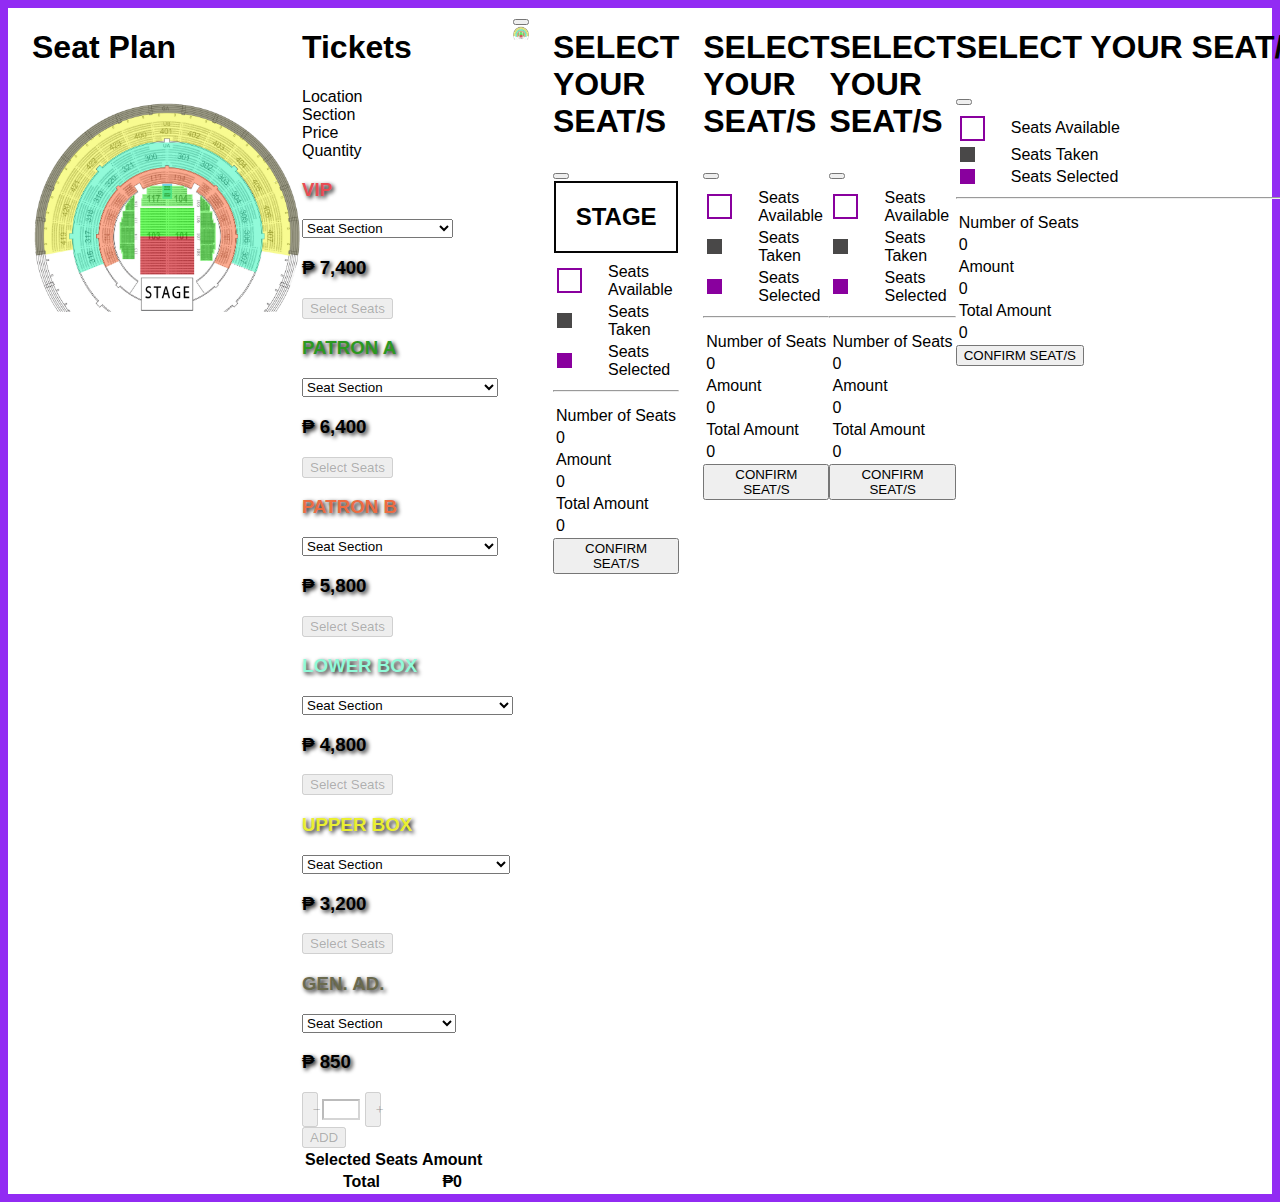
<file: index.html>
<!DOCTYPE html>
<html lang="en">

<head>
    <meta charset="UTF-8">
    <meta name="viewport" content="width=device-width, initial-scale=1.0">

    <link href="https://cdn.jsdelivr.net/npm/bootstrap@5.3.1/dist/css/bootstrap.min.css" rel="stylesheet"
        integrity="sha384-4bw+/aepP/YC94hEpVNVgiZdgIC5+VKNBQNGCHeKRQN+PtmoHDEXuppvnDJzQIu9" crossorigin="anonymous">

    <script src="https://cdn.jsdelivr.net/npm/bootstrap@5.3.1/dist/js/bootstrap.bundle.min.js"
        integrity="sha384-HwwvtgBNo3bZJJLYd8oVXjrBZt8cqVSpeBNS5n7C8IVInixGAoxmnlMuBnhbgrkm" crossorigin="anonymous">
    </script>

    <link rel="stylesheet" href="https://cdn.jsdelivr.net/npm/bootstrap-icons@1.10.5/font/bootstrap-icons.css">

    <link rel="stylesheet" type="text/css" href="styles.css">

    <title>Tickets</title>
</head>

<body>

    <div class="content-wrap mt-3">
        <div class="col">
            <h1>Seat Plan</h1>
            <div class="img-wrap">
                <a href="" data-bs-toggle="modal" data-bs-target="#seatplan">
                    <img src="seat_plan.jpg" alt="Seat Plan" width="100%">
                </a>
            </div>
        </div>

        <div class="container ms-3">
            <h1>Tickets</h1>
            <div class="row">
                <div class="col d-flex justify-content-center align-items-center">Location</div>
                <div class="col d-flex justify-content-center align-items-center">Section</div>
                <div class="col d-flex justify-content-center align-items-center">Price</div>
                <div class="col d-flex justify-content-center align-items-center">Quantity</div>
            </div>
            <!---------------------------------------- VIP ----------------------------------------------->
            <div class="row mt-3">
                <div class="col d-flex justify-content-center align-items-center">
                    <h3 id="vip-seat" class="vip">VIP</h3>
                </div>
                <div class="col d-flex justify-content-center align-items-center">
                    <select class="form-select w-75" aria-label="VIPselect" id="vipSelect">
                        <option selected value="">Seat Section</option>
                        <option value="VIP-L" disabled>VIP 101 - Unavailable</option>
                        <option value="VIP-R">VIP 103</option>

                    </select>
                </div>
                <div class="col d-flex justify-content-center align-items-center">
                    <h3 class="mt-1" id="VIP-price"><span>&#8369;</span> 7,400</h3>
                </div>

                <div class="col d-flex justify-content-center align-items-center">
                    <button type="button" id="VIP-select" class="btn btn-outline-success VIPSelect"
                        data-bs-toggle="modal" data-bs-target="#vipselect" disabled>Select Seats</button>
                </div>
            </div>

            <!---------------------------------------- P-A ----------------------------------------------->
            <div class="row mt-3">
                <div class="col d-flex justify-content-center align-items-center">
                    <h3 id="PA-seat" class="patronA">PATRON A</h3>
                </div>
                <div class="col d-flex justify-content-center align-items-center">
                    <select class="form-select w-75" aria-label="VIPselect" id="paSelect">
                        <option selected value="">Seat Section</option>
                        <option value="PA101" disabled>PATRON A 101 - Unavailable</option>
                        <option value="PA103" disabled>PATRON A 103 - Unavailable</option>
                        <option value="PA104" disabled>PATRON A 104 - Unavailable</option>
                        <option value="PA105" disabled>PATRON A 105 - Unavailable</option>
                        <option value="PA106" disabled>PATRON A 106 - Unavailable</option>
                        <option value="PA107" disabled>PATRON A 107 - Unavailable</option>
                        <option value="PA108" disabled>PATRON A 108 - Unavailable</option>
                        <option value="PA112" disabled>PATRON A 113 - Unavailable</option>
                        <option value="PA114">PATRON A 114</option>
                        <option value="PA115" disabled>PATRON A 115 - Unavailable</option>
                        <option value="PA116" disabled>PATRON A 116 - Unavailable</option>
                        <option value="PA117" disabled>PATRON A 117 - Unavailable</option>
                    </select>
                </div>
                <div class="col d-flex justify-content-center align-items-center">
                    <h3 class="mt-1" id="PA-price"><span>&#8369;</span> 6,400</h3>
                </div>

                <div class="col d-flex justify-content-center align-items-center">
                    <button type="button" id="PA-select" class="btn btn-outline-success selectSeats"
                        data-bs-toggle="modal" data-bs-target="#PA-Seats" disabled>Select Seats</button>
                </div>
            </div>

            <!---------------------------------------- P-B ----------------------------------------------->
            <div class="row mt-3">
                <div class="col d-flex justify-content-center align-items-center">
                    <h3 id="PB-seat" class="patronB">PATRON B</h3>
                </div>
                <div class="col d-flex justify-content-center align-items-center">
                    <select class="form-select w-75" aria-label="VIPselect" id="pbSelect">
                        <option selected value="">Seat Section</option>
                        <option value="PB101" disabled>PATRON B 101 - Unavailable</option>
                        <option value="PB103" disabled>PATRON B 103 - Unavailable</option>
                        <option value="PB104" disabled>PATRON B 104 - Unavailable</option>
                        <option value="PB105" disabled>PATRON B 105 - Unavailable</option>
                        <option value="PB106" disabled>PATRON B 106 - Unavailable</option>
                        <option value="PB107" disabled>PATRON B 107 - Unavailable</option>
                        <option value="PB108" disabled>PATRON B 108 - Unavailable</option>
                        <option value="PB112" disabled>PATRON B 113 - Unavailable</option>
                        <option value="PB114">PATRON B 114</option>
                        <option value="PB115" disabled>PATRON B 115 - Unavailable</option>
                        <option value="PB116" disabled>PATRON B 116 - Unavailable</option>
                        <option value="PB117" disabled>PATRON B 116 - Unavailable</option>
                    </select>
                </div>
                <div class="col d-flex justify-content-center align-items-center">
                    <h3 class="mt-1" id="PB-price"><span>&#8369;</span> 5,800</h3>
                </div>

                <div class="col d-flex justify-content-center align-items-center">
                    <button type="button" id="PB-select" class="btn btn-outline-success selectSeats"
                        data-bs-toggle="modal" data-bs-target="#PB-Seats" disabled>Select Seats</button>
                </div>
            </div>

            <!---------------------------------------- L-B ----------------------------------------------->
            <div class="row mt-3">
                <div class="col d-flex justify-content-center align-items-center">
                    <h3 id="LB-seat" class="lBox">LOWER BOX</h3>
                </div>
                <div class="col d-flex justify-content-center align-items-center">
                    <select class="form-select w-75" aria-label="lbselect" id="lbSelect">
                        <option selected value="">Seat Section</option>
                        <option value="LB300" disabled>LOWER BOX 300 - Unavailable</option>
                        <option value="LB301" disabled>LOWER BOX 301 - Unavailable</option>
                        <option value="LB302" disabled>LOWER BOX 302 - Unavailable</option>
                        <option value="LB303" disabled>LOWER BOX 303 - Unavailable</option>
                        <option value="LB304" disabled>LOWER BOX 304 - Unavailable</option>
                        <option value="LB305" disabled>LOWER BOX 305 - Unavailable</option>
                        <option value="LB306" disabled>LOWER BOX 306 - Unavailable</option>
                        <option value="LB307" disabled>LOWER BOX 307 - Unavailable</option>
                        <option value="LB316" disabled>LOWER BOX 316 - Unavailable</option>
                        <option value="LB317" disabled>LOWER BOX 317 - Unavailable</option>
                        <option value="LB318" disabled>LOWER BOX 318 - Unavailable</option>
                        <option value="LB319" disabled>LOWER BOX 319 - Unavailable</option>
                        <option value="LB320" disabled>LOWER BOX 320 - Unavailable</option>
                        <option value="LB321">LOWER BOX 321</option>
                    </select>
                </div>
                <div class="col d-flex justify-content-center align-items-center">
                    <h3 class="mt-1" id="LB-price"><span>&#8369;</span> 4,800</h3>
                </div>

                <div class="col d-flex justify-content-center align-items-center">
                    <button type="button" id="LB-select" class="btn btn-outline-success selectSeats"
                        data-bs-toggle="modal" data-bs-target="#LB-Seats" disabled>Select Seats</button>
                </div>
            </div>

            <!---------------------------------------- U-B ----------------------------------------------->
            <div class="row mt-3">
                <div class="col d-flex justify-content-center align-items-center">
                    <h3 id="UB-seat" class="uBox">UPPER BOX</h3>
                </div>
                <div class="col d-flex justify-content-center align-items-center">
                    <select class="form-select w-75" aria-label="ubselect" id="ubSelect">
                        <option selected value="">Seat Section</option>
                        <option value="UB400">UPPER BOX 400</option>
                        <option value="UB401" disabled>UPPER BOX 401 - Unavailable</option>
                        <option value="UB402" disabled>UPPER BOX 402 - Unavailable</option>
                        <option value="UB403" disabled>UPPER BOX 403 - Unavailable</option>
                        <option value="UB404" disabled>UPPER BOX 404 - Unavailable</option>
                        <option value="UB405" disabled>UPPER BOX 405 - Unavailable</option>
                        <option value="UB406" disabled>UPPER BOX 406 - Unavailable</option>
                        <option value="UB407" disabled>UPPER BOX 407 - Unavailable</option>
                        <option value="UB419" disabled>UPPER BOX 419 - Unavailable</option>
                        <option value="UB420" disabled>UPPER BOX 420 - Unavailable</option>
                        <option value="UB421" disabled>UPPER BOX 421 - Unavailable</option>
                        <option value="UB422" disabled>UPPER BOX 422 - Unavailable</option>
                        <option value="UB423" disabled>UPPER BOX 423 - Unavailable</option>
                    </select>
                </div>
                <div class="col d-flex justify-content-center align-items-center">
                    <h3 class="mt-1" id="UB-price"><span>&#8369;</span> 3,200</h3>
                </div>

                <div class="col d-flex justify-content-center align-items-center">
                    <button type="button" id="UB-select" class="btn btn-outline-success selectSeats"
                        data-bs-toggle="modal" data-bs-target="#UB-Seats" disabled>Select Seats</button>
                </div>
            </div>

            <!---------------------------------------- Gen Ad ----------------------------------------------->
            <div class="row mt-2">
                <div class="col d-flex justify-content-center align-content-center">
                    <h3 id="GA-seat" class="genAd">GEN. AD.</h3>
                </div>

                <div class="col d-flex justify-content-center align-items-center">
                    <select class="form-select w-75" aria-label="Default select example" id="genAdSelect">
                        <option selected value="">Seat Section</option>
                        <option value="genAd" disabled>GEN. AD. Unavailable</option>
                    </select>
                </div>

                <div class="col d-flex justify-content-center align-items-center">
                    <h3 class="pt-1"><span>&#8369;</span> 850</h3>
                </div>

                <div class="col pt-1 d-flex justify-content-start align-items-center">
                    <div class="btn-group" role="group">
                        <button id="action-btn6" disabled
                            class="minus btn btn-danger d-flex justify-content-center align-items-center"><i
                                class="controls bi bi-dash"></i></button>
                        <input class="qty6 m-0" id="qty6" type="number" min="1" max="20" disabled>
                        <button id="action-btn6a" disabled
                            class="addition btn btn-success d-flex justify-content-center align-items-center me-2"><i
                                class="controls bi bi-plus"></i></button>
                    </div>
                    <button id="action-btn6b" type="button" class="btn btn-outline-success addbtn ms-2"
                        disabled>ADD</button>
                </div>
            </div>


            <div class="row mt-4">
                <div class="container" id="selected-ticket-container">
                    <table class="table table-bordered mt-3">
                        <thead>
                            <tr>
                                <th>Selected Seats</th>
                                <th>Amount</th>
                            </tr>
                        </thead>
                        <tbody id="seat-table">
                        </tbody>
                        <tfoot>
                            <tr>
                                <th>Total</th>
                                <th id="totalAmount">₱0</th>
                            </tr>
                        </tfoot>
                    </table>

                    <div class="d-grid gap-2 d-md-flex justify-content-md-end mb-5">
                        <button id="paymentButton" class="btn btn-success" style="display: none;">Proceed to
                            Payment</button>
                    </div>
                </div>

            </div>
        </div>

        <!------------------------------------ Seat Plan Map Modal ------------------------------------------>
        <div class="modal fade" id="seatplan" tabindex="-1" aria-labelledby="seatplanLabel" aria-hidden="true">
            <div class="modal-dialog modal-xl">
                <div class="modal-content">
                    <div class="d-grid d-md-flex justify-content-md-end p-1">
                        <button type="button" class="btn-close" data-bs-dismiss="modal" aria-label="Close"></button>
                    </div>
                    <div class="modal-body">
                        <div class="overflow-hidden">
                            <img src="seat_plan.jpg" alt="Seat Plan" width="100%">
                        </div>
                    </div>
                </div>
            </div>
        </div>

        <!--------------------------------- VIP SEATS Modal --------------------------------------------->
        <div class="modal fade content-wrap" id="vipselect" tabindex="-1" aria-labelledby="vipselectLabel"
            aria-hidden="true">
            <div class="modal-dialog modal-xl">
                <div class="modal-content">
                    <div class="modal-header">
                        <h1 class="modal-title fs-5" id="exampleModalLabel">SELECT YOUR SEAT/S</h1>
                        <button type="button" class="btn-close" data-bs-dismiss="modal" aria-label="Close"></button>
                    </div>
                    <div class="modal-body mt-0 pt-0" style="height: 100%;">
                        <div class="row" style="height: 100%;">
                            <!------------------------- left Column ------------------------->
                            <div class="col-md-8 overflow-auto">
                                <div class="front mt-2 pt-2 ">
                                    <div class="stage">
                                        <h2>STAGE</h2>
                                    </div>
                                </div>
                                <table>
                                    <tbody>
                                        <tr>
                                            <td style="width: 100%;"></td>
                                            <td>
                                                <div id="VIP-container" class="mt-2 pt-2 ">
                                                </div>
                                            </td>
                                        </tr>
                                    </tbody>
                                </table>
                            </div>
                            <!------------------------- Right Column ------------------------->
                            <div class="col-md-4 mt-0 pt-0">
                                <table>
                                    <tbody>
                                        <tr>
                                            <td class="mb-1 pb-1">
                                                <p class="box"></p>
                                            </td>
                                            <td>
                                                <p class="spc"></p>
                                            </td>
                                            <td> Seats Available</td>
                                        </tr>
                                        <tr>
                                            <td class="mb-1 pb-1">
                                                <p class="taken"></p>
                                            </td>
                                            <td>
                                                <p class="spc"></p>
                                            </td>
                                            <td> Seats Taken</td>
                                        </tr>
                                        <tr>
                                            <td class="mb-1 pb-1">
                                                <p class="selected"></p>
                                            </td>
                                            <td>
                                                <p class="spc"></p>
                                            </td>
                                            <td> Seats Selected</td>
                                        </tr>
                                    </tbody>
                                </table>
                                <hr>
                                <table>
                                    <tbody>
                                        <tr>
                                            <td class="fs-5" hidden>Seat Location</td>
                                        </tr>
                                        <tr>
                                            <td id="SeatLocation" class="fs-5" hidden></td>
                                        </tr>
                                        <tr>
                                            <td class="fs-5">Number of Seats</td>
                                        </tr>
                                        <tr>
                                            <td id="counter" class="fs-5">0</td>
                                        </tr>
                                        <tr>
                                            <td class="fs-5  mt-2">Amount</td>
                                        </tr>
                                        <tr>
                                            <td id="output" class="fs-5 amounts">0</td>
                                        </tr>
                                        <tr>
                                            <td class="fs-5 mt-2">Total Amount</td>
                                        </tr>
                                        <tr>
                                            <td id="output1" class="fs-5">0</td>
                                        </tr>
                                        <tr hidden>
                                            <td class="fs-5">Row and Seat Number</td>
                                        </tr>
                                        <tr hidden>
                                            <td id="rowSeat" class="fs-5">0</td>
                                        </tr>
                                    </tbody>
                                </table>
                            </div>
                        </div>
                    </div>
                    <div class="modal-footer">
                        <button type="button" class="btn btn-success btn-lg" id="confirmSeat"
                            data-bs-dismiss="modal">CONFIRM SEAT/S</button>
                    </div>
                </div>
            </div>
        </div>

        <!--------------------------------- PATRON A SEATS Modal --------------------------------------------->
        <div class="modal fade" id="PA-Seats" tabindex="-1" aria-labelledby="PA-SeatsLabel" aria-hidden="true">
            <div class="modal-dialog modal-xl">
                <div class="modal-content">
                    <div class="modal-header">
                        <h1 class="modal-title fs-5" id="exampleModalLabel">SELECT YOUR SEAT/S</h1>
                        <button type="button" class="btn-close" data-bs-dismiss="modal" aria-label="Close"></button>
                    </div>
                    <div class="modal-body mt-0 pt-0" style="height: 100%;">
                        <div class="row" style="height: 100%;">

                            <!------------------------- left Column ------------------------->
                            <div class="col-md-8 d-flex justify-content-center align-content-center overflow-auto">
                                <table>
                                    <tbody>
                                        <tr>
                                            <td>
                                                <div id="PA-container" class="mt-2 pt-2">
                                                </div>
                                            </td>
                                        </tr>
                                    </tbody>
                                </table>


                            </div>
                            <!------------------------- Right Column ------------------------->
                            <div class="col-md-4 mt-0 pt-0">
                                <table>
                                    <tbody>
                                        <tr>
                                            <td class="mb-1 pb-1">
                                                <p class="box"></p>
                                            </td>
                                            <td>
                                                <p class="spc"></p>
                                            </td>
                                            <td> Seats Available</td>
                                        </tr>
                                        <tr>
                                            <td class="mb-1 pb-1">
                                                <p class="taken"></p>
                                            </td>
                                            <td>
                                                <p class="spc"></p>
                                            </td>
                                            <td> Seats Taken</td>
                                        </tr>
                                        <tr>
                                            <td class="mb-1 pb-1">
                                                <p class="selected"></p>
                                            </td>
                                            <td>
                                                <p class="spc"></p>
                                            </td>
                                            <td> Seats Selected</td>
                                        </tr>
                                    </tbody>
                                </table>
                                <hr>
                                <table>
                                    <tbody>
                                        <tr>
                                            <td class="fs-5" hidden>Seat Location</td>
                                        </tr>
                                        <tr>
                                            <td id="PAlocation" class="fs-5" hidden></td>
                                        </tr>
                                        <tr>
                                            <td class="fs-5">Number of Seats</td>
                                        </tr>
                                        <tr>
                                            <td id="PAcounter" class="fs-5">0</td>
                                        </tr>
                                        <tr>
                                            <td class="fs-5  mt-2">Amount</td>
                                        </tr>
                                        <tr>
                                            <td id="PAoutput" class="fs-5 amounts">0</td>
                                        </tr>
                                        <tr>
                                            <td class="fs-5 mt-2">Total Amount</td>
                                        </tr>
                                        <tr>
                                            <td id="PAoutput1" class="fs-5">0</td>
                                        </tr>
                                        <tr hidden>
                                            <td class="fs-5">Row and Seat Number</td>
                                        </tr>
                                        <tr hidden>
                                            <td id="PArowSeat" class="fs-5">0</td>
                                        </tr>
                                    </tbody>
                                </table>
                            </div>
                        </div>
                    </div>
                    <div class="modal-footer">
                        <button type="button" class="btn btn-success btn-lg" id="PAconfirmSeat"
                            data-bs-dismiss="modal">CONFIRM SEAT/S</button>
                    </div>
                </div>
            </div>
        </div>

        <!--------------------------------- PATRON B SEATS Modal --------------------------------------------->
        <div class="modal fade" id="PB-Seats" tabindex="-1" aria-labelledby="PB-SeatsLabel" aria-hidden="true">
            <div class="modal-dialog modal-xl">
                <div class="modal-content">
                    <div class="modal-header">
                        <h1 class="modal-title fs-5" id="exampleModalLabel">SELECT YOUR SEAT/S</h1>
                        <button type="button" class="btn-close" data-bs-dismiss="modal" aria-label="Close"></button>
                    </div>
                    <div class="modal-body mt-0 pt-0" style="height: 100%;">
                        <div class="row" style="height: 100%;">

                            <!------------------------- left Column ------------------------->
                            <div class="col-md-8 d-flex justify-content-center align-content-center W-25 overflow-auto">
                                <table>
                                    <tbody>
                                        <tr>
                                            <td>
                                                <div id="PB-container" class="mt-2 pt-2">
                                                </div>
                                            </td>
                                        </tr>
                                    </tbody>
                                </table>


                            </div>
                            <!------------------------- Right Column ------------------------->
                            <div class="col-md-4 mt-0 pt-0">
                                <table>
                                    <tbody>
                                        <tr>
                                            <td class="mb-1 pb-1">
                                                <p class="box"></p>
                                            </td>
                                            <td>
                                                <p class="spc"></p>
                                            </td>
                                            <td> Seats Available</td>
                                        </tr>
                                        <tr>
                                            <td class="mb-1 pb-1">
                                                <p class="taken"></p>
                                            </td>
                                            <td>
                                                <p class="spc"></p>
                                            </td>
                                            <td> Seats Taken</td>
                                        </tr>
                                        <tr>
                                            <td class="mb-1 pb-1">
                                                <p class="selected"></p>
                                            </td>
                                            <td>
                                                <p class="spc"></p>
                                            </td>
                                            <td> Seats Selected</td>
                                        </tr>
                                    </tbody>
                                </table>
                                <hr>
                                <table>
                                    <tbody>
                                        <tr>
                                            <td class="fs-5" hidden>Seat Location</td>
                                        </tr>
                                        <tr>
                                            <td id="PBlocation" class="fs-5" hidden></td>
                                        </tr>
                                        <tr>
                                            <td class="fs-5">Number of Seats</td>
                                        </tr>
                                        <tr>
                                            <td id="PBcounter" class="fs-5">0</td>
                                        </tr>
                                        <tr>
                                            <td class="fs-5  mt-2">Amount</td>
                                        </tr>
                                        <tr>
                                            <td id="PBoutput" class="fs-5 amounts">0</td>
                                        </tr>
                                        <tr>
                                            <td class="fs-5 mt-2">Total Amount</td>
                                        </tr>
                                        <tr>
                                            <td id="PBoutput1" class="fs-5">0</td>
                                        </tr>
                                        <tr hidden>
                                            <td class="fs-5">Row and Seat Number</td>
                                        </tr>
                                        <tr hidden>
                                            <td id="PBrowSeat" class="fs-5">0</td>
                                        </tr>
                                    </tbody>
                                </table>
                            </div>
                        </div>
                    </div>
                    <div class="modal-footer">
                        <button type="button" class="btn btn-success btn-lg" id="PBconfirmSeat"
                            data-bs-dismiss="modal">CONFIRM SEAT/S</button>
                    </div>
                </div>
            </div>
        </div>

        <!--------------------------------- LOWERBOX SEATS Modal --------------------------------------------->
        <div class="modal fade" id="LB-Seats" tabindex="-1" aria-labelledby="LB-SeatsLabel" aria-hidden="true">
            <div class="modal-dialog modal-xl">
                <div class="modal-content">
                    <div class="modal-header">
                        <h1 class="modal-title fs-5" id="exampleModalLabel">SELECT YOUR SEAT/S</h1>
                        <button type="button" class="btn-close" data-bs-dismiss="modal" aria-label="Close"></button>
                    </div>
                    <div class="modal-body mt-0 pt-0" style="height: 100%;">
                        <div class="row" style="height: 100%;">
                            <!------------------------- left Column ------------------------->
                            <div class="col-md-8 ">
                                <table>
                                    <tbody>
                                        <tr>
                                            <td>
                                                <div id="LB-container" class="mt-2 pt-2 LB-container">
                                                </div>
                                            </td>
                                        </tr>
                                    </tbody>
                                </table>
                            </div>
                            <!------------------------- Right Column ------------------------->
                            <div class="col-md-4 mt-0 pt-0">
                                <table>
                                    <tbody>
                                        <tr>
                                            <td class="mb-1 pb-1">
                                                <p class="box"></p>
                                            </td>
                                            <td>
                                                <p class="spc"></p>
                                            </td>
                                            <td> Seats Available</td>
                                        </tr>
                                        <tr>
                                            <td class="mb-1 pb-1">
                                                <p class="taken"></p>
                                            </td>
                                            <td>
                                                <p class="spc"></p>
                                            </td>
                                            <td> Seats Taken</td>
                                        </tr>
                                        <tr>
                                            <td class="mb-1 pb-1">
                                                <p class="selected"></p>
                                            </td>
                                            <td>
                                                <p class="spc"></p>
                                            </td>
                                            <td> Seats Selected</td>
                                        </tr>
                                    </tbody>
                                </table>
                                <hr>
                                <table>
                                    <tbody>
                                        <tr>
                                            <td class="fs-5" hidden>Seat Location</td>
                                        </tr>
                                        <tr>
                                            <td id="LBlocation" class="fs-5" hidden></td>
                                        </tr>
                                        <tr>
                                            <td class="fs-5">Number of Seats</td>
                                        </tr>
                                        <tr>
                                            <td id="LBcounter" class="fs-5">0</td>
                                        </tr>
                                        <tr>
                                            <td class="fs-5  mt-2">Amount</td>
                                        </tr>
                                        <tr>
                                            <td id="LBoutput" class="fs-5 amounts">0</td>
                                        </tr>
                                        <tr>
                                            <td class="fs-5 mt-2">Total Amount</td>
                                        </tr>
                                        <tr>
                                            <td id="LBoutput1" class="fs-5">0</td>
                                        </tr>
                                        <tr hidden>
                                            <td class="fs-5">Row and Seat Number</td>
                                        </tr>
                                        <tr hidden>
                                            <td id="LBrowSeat" class="fs-5">0</td>
                                        </tr>
                                    </tbody>
                                </table>
                            </div>
                        </div>
                    </div>
                    <div class="modal-footer">
                        <button type="button" class="btn btn-success btn-lg" id="LBconfirmSeat"
                            data-bs-dismiss="modal">CONFIRM SEAT/S</button>
                    </div>
                </div>
            </div>
        </div>

        <!--------------------------------- UPPERBOX SEATS Modal --------------------------------------------->
        <div class="modal fade" id="UB-Seats" tabindex="-1" aria-labelledby="UB-SeatsLabel" aria-hidden="true">
            <div class="modal-dialog modal-xl">
                <div class="modal-content">
                    <div class="modal-header">
                        <h1 class="modal-title fs-5" id="exampleModalLabel">SELECT YOUR SEAT/S</h1>
                        <button type="button" class="btn-close" data-bs-dismiss="modal" aria-label="Close"></button>
                    </div>
                    <div class="modal-body mt-0 pt-0" style="height: 100%;">
                        <div class="row" style="height: 100%;">

                            <!------------------------- left Column ------------------------->
                            <div class="col-md-8 overflow-auto">
                                <table>
                                    <tbody>
                                        <tr>
                                            <td>
                                                <div id="UB-container" class="mt-2 pt-2">
                                                </div>
                                            </td>
                                        </tr>
                                    </tbody>
                                </table>


                            </div>
                            <!------------------------- Right Column ------------------------->
                            <div class="col-md-4 mt-0 pt-0">
                                <table>
                                    <tbody>
                                        <tr>
                                            <td class="mb-1 pb-1">
                                                <p class="box"></p>
                                            </td>
                                            <td>
                                                <p class="spc"></p>
                                            </td>
                                            <td> Seats Available</td>
                                        </tr>
                                        <tr>
                                            <td class="mb-1 pb-1">
                                                <p class="taken"></p>
                                            </td>
                                            <td>
                                                <p class="spc"></p>
                                            </td>
                                            <td> Seats Taken</td>
                                        </tr>
                                        <tr>
                                            <td class="mb-1 pb-1">
                                                <p class="selected"></p>
                                            </td>
                                            <td>
                                                <p class="spc"></p>
                                            </td>
                                            <td> Seats Selected</td>
                                        </tr>
                                    </tbody>
                                </table>
                                <hr>
                                <table>
                                    <tbody>
                                        <tr>
                                            <td class="fs-5" hidden>Seat Location</td>
                                        </tr>
                                        <tr>
                                            <td id="UBlocation" class="fs-5" hidden></td>
                                        </tr>
                                        <tr>
                                            <td class="fs-5">Number of Seats</td>
                                        </tr>
                                        <tr>
                                            <td id="UBcounter" class="fs-5">0</td>
                                        </tr>
                                        <tr>
                                            <td class="fs-5  mt-2">Amount</td>
                                        </tr>
                                        <tr>
                                            <td id="UBoutput" class="fs-5 amounts">0</td>
                                        </tr>
                                        <tr>
                                            <td class="fs-5 mt-2">Total Amount</td>
                                        </tr>
                                        <tr>
                                            <td id="UBoutput1" class="fs-5">0</td>
                                        </tr>
                                        <tr hidden>
                                            <td class="fs-5">Row and Seat Number</td>
                                        </tr>
                                        <tr hidden>
                                            <td id="UBrowSeat" class="fs-5">0</td>
                                        </tr>
                                    </tbody>
                                </table>
                            </div>
                        </div>
                    </div>
                    <div class="modal-footer">
                        <button type="button" class="btn btn-success btn-lg" id="UBconfirmSeat"
                            data-bs-dismiss="modal">CONFIRM SEAT/S</button>
                    </div>
                </div>
            </div>
        </div>

        <script>
        var dropdowns = document.querySelectorAll('.form-select');
        var ST = document.getElementById('seat-table');
        dropdowns.forEach(function(dropdown) {
            dropdown.addEventListener('change', function() {
                if (dropdown.value === '') {
                    dropdowns.forEach(function(d) {
                        d.disabled = false;
                    });
                } else {
                    dropdowns.forEach(function(d) {
                        if (d !== dropdown) {
                            d.disabled = true;
                        }
                    });
                }
            });
        });

        document.getElementById("vipSelect").addEventListener("change", function() {
            var VIPVal = this.value;
            var VIPButton = document.getElementById("VIP-select");

            if (VIPVal !== "") {
                VIPButton.classList.add("enabled");
                VIPButton.removeAttribute("disabled");
                const VIPoutput = document.getElementById('output');
                const VIPprice = document.getElementById('VIP-price');
                const PriceValue = parseInt(VIPprice.textContent.replace(/[^\d]/g, ''));
                VIPoutput.textContent = `₱${PriceValue.toLocaleString()}`;

            } else {
                VIPButton.classList.remove("enabled");
                VIPButton.setAttribute("disabled", true);
            }
        });

        document.getElementById("paSelect").addEventListener("change", function() {
            var PAval = this.value;
            var PAButton = document.getElementById("PA-select");

            if (PAval !== "") {
                PAButton.classList.add("enabled");
                PAButton.removeAttribute("disabled");
                const PAoutput = document.getElementById('PAoutput');
                const PAprice = document.getElementById('PA-price');
                const PApriceVal = parseInt(PAprice.textContent.replace(/[^\d]/g, ''));
                PAoutput.textContent = `₱${PApriceVal.toLocaleString()}`;

            } else {
                PAButton.classList.remove("enabled");
                PAButton.setAttribute("disabled", true);
            }
        });

        document.getElementById("pbSelect").addEventListener("change", function() {
            var PAval = this.value;
            var PAButton = document.getElementById("PB-select");

            if (PAval !== "") {
                PAButton.classList.add("enabled");
                PAButton.removeAttribute("disabled");
                const PAoutput = document.getElementById('PBoutput');
                const PAprice = document.getElementById('PB-price');
                const PApriceVal = parseInt(PAprice.textContent.replace(/[^\d]/g, ''));
                PAoutput.textContent = `₱${PApriceVal.toLocaleString()}`;

            } else {
                PAButton.classList.remove("enabled");
                PAButton.setAttribute("disabled", true);
            }
        });


        document.getElementById("lbSelect").addEventListener("change", function() {
            var LBval = this.value;
            var LBButton = document.getElementById("LB-select");

            if (LBval !== "") {
                LBButton.classList.add("enabled");
                LBButton.removeAttribute("disabled");
                const LBoutput = document.getElementById('LBoutput');
                const LBprice = document.getElementById('LB-price');
                const LBpriceVal = parseInt(LBprice.textContent.replace(/[^\d]/g, ''));
                LBoutput.textContent = `₱${LBpriceVal.toLocaleString()}`;

            } else {
                LBButton.classList.remove("enabled");
                LBButton.setAttribute("disabled", true);
            }
        });


        document.getElementById("ubSelect").addEventListener("change", function() {
            var UBval = this.value;
            var UBButton = document.getElementById("UB-select");

            if (UBval !== "") {
                UBButton.classList.add("enabled");
                UBButton.removeAttribute("disabled");
                const UBoutput = document.getElementById('UBoutput');
                const UBprice = document.getElementById('UB-price');
                const UBpriceVal = parseInt(UBprice.textContent.replace(/[^\d]/g, ''));
                UBoutput.textContent = `₱${UBpriceVal.toLocaleString()}`;

            } else {
                UBButton.classList.remove("enabled");
                UBButton.setAttribute("disabled", true);
            }
        });


        document.getElementById('VIP-select').addEventListener('click', function() {
            loadScript('vip.js');
        });

        document.getElementById('PA-select').addEventListener('click', function() {
            loadScript('pa.js');
        });

        document.getElementById('PB-select').addEventListener('click', function() {
            loadScript('pb.js');
        });

        document.getElementById('LB-select').addEventListener('click', function() {
            loadScript('lb.js');
        });

        document.getElementById('UB-select').addEventListener('click', function() {
            loadScript('ub.js');
        });

        var currentScriptElement = null;

        function loadScript(scriptUrl) {
            var script = document.createElement('script');
            script.src = scriptUrl;
            script.async = true;
            if (currentScriptElement) {
                document.body.removeChild(currentScriptElement);
            }

            currentScriptElement = script;
            document.body.appendChild(script);
        }
        </script>
</body>

</html>
</file>
<file: styles.css>
* {
  box-sizing: border-box;
}

body {
  font-family: Arial, Helvetica, sans-serif;
  background-color: rgb(146, 43, 243);
}

@media (min-width: 1024px){
  .img-wrap {
      width: 300px;
  }
}

 .img-wrap {
    width: 270px;
    height: 440px;
    margin: 20px 0;
}
.img-wrap {
    overflow: hidden;
}

.img-wrap > img {
  object-fit: contain !important;
}

.img-wrap > img {
  -o-object-fit: cover;
  object-fit: cover;
  width: 100%;
  height: 100%;
}

@media (min-width: 1024px){
  .content-wrap {
      display: -webkit-box;
      display: -ms-flexbox;
      display: flex;
      padding: 0 24px;
  }
}

.content-wrap {
    margin: 0 auto;
    max-width: 1280px;
    width: 100%;
    background-color: white;
}


.vip {
  color: #e94c53;
}

.patronA {
 color: #2b9821;
}

.patronB{
  color: #ed6c42;
}

.lBox {
  color: #91fad9;
}

.uBox {
  color: #eaef31;
}

.genAd {
  color: #6a6a4e;
}

h3,h4 {
  text-shadow: 2px 2px 4px #000000;
}

.box-container {
  display: flex;
  flex-wrap: wrap;
  justify-content: flex-start;
  width: calc(25px * 50);
  margin: 0 auto;
}

.box {
  width: 25px;
  height: 25px;
  background-color: white;
  border: 2px solid rgb(137, 0, 158);
  margin: 1px;
}

.custom-tooltip {
  --bs-tooltip-bg: rgb(137, 0, 158);
  --bs-tooltip-color: var(--bs-white);
}

.spc {
  width: 15px;
  height: 15px;
  background-color: transparent;
  margin: 1px;
  text-align: center;
}

.taken {
  width: 15px;
  height: 15px;
  background-color: rgb(73, 72, 72);
  border: 2px solid rgb(73, 72, 72);
  margin: 1px;
}

.selected {
  width: 15px;
  height: 15px;
  background-color: rgb(137, 0, 158);
  border: 2px solid rgb(137, 0, 158);
  margin: 1px;
}

#VIP-container {
  display: grid;
  grid-template-columns: repeat(22, 0fr);
  grid: 0px;
}

#PA-container {
  display: grid;
  grid-template-columns: repeat(12, 0fr);
  grid: 0px;
}

button.clicked {
  background-color: purple;
}

.front {
  display: flex;
  justify-content: center;
  align-items: center;
}

.stage {
  width: 100%;
  height: 100%;
  background-color: white;
  border: 2px solid rgb(5, 5, 5);
  margin: 1px;
  display: flex;
  justify-content: center;
  align-items: center;
}

.delBtn {
  width: auto;
}

#seat-table td:nth-child(2) {
  width: 200px;
}


.qty6 {
  width: 38px;
  text-align: center;
  background-color: #ffffff;
}

.minus, .addition {
  height: 35px;
  width: 13px;
}

.PB-container{
  display: flex;
  width: 500px;
  justify-content: center;
}

.LB-container{
  display: block;
  width: 500px;
}

.UB-container{
  display: block;
  width: 900px;
}
</file>
